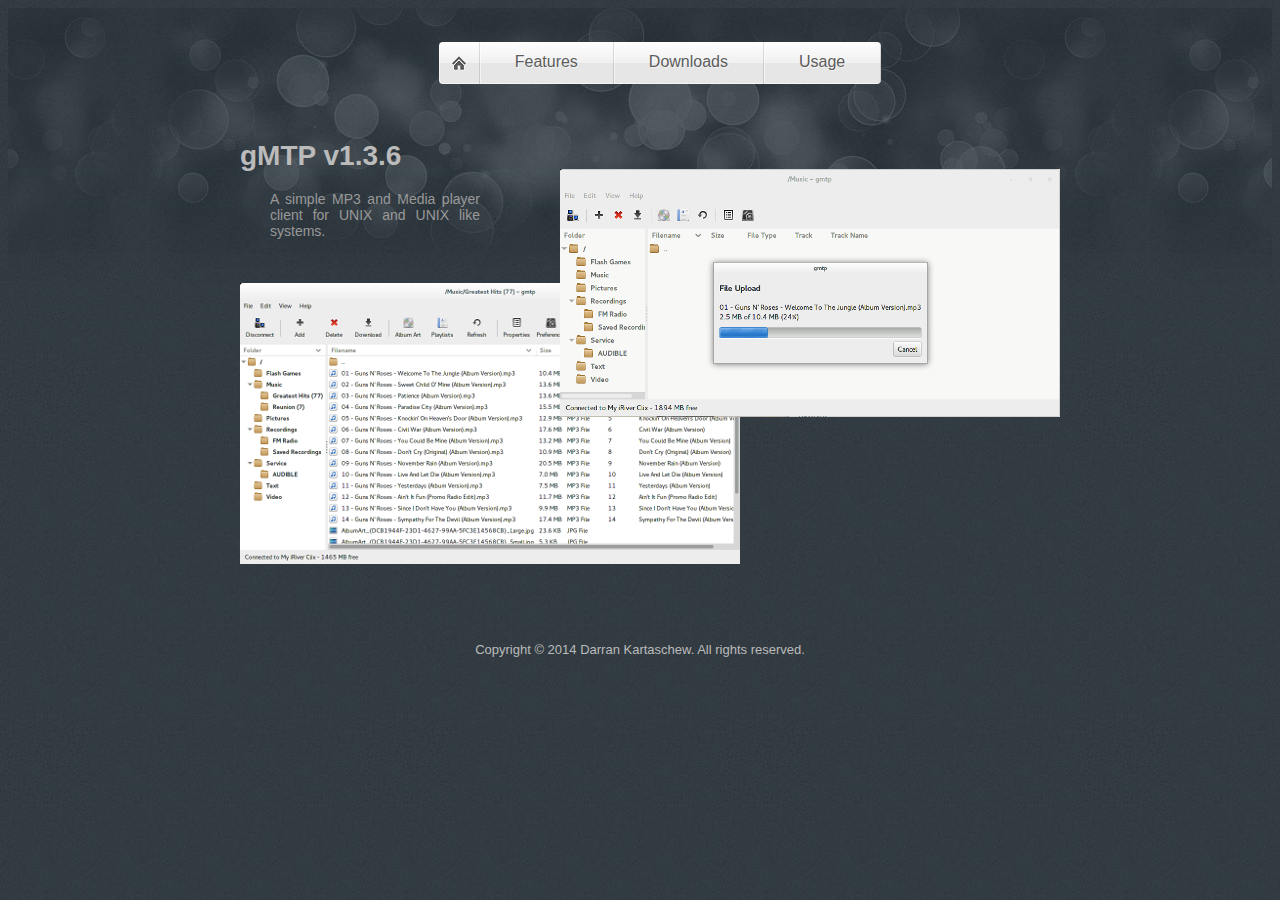
<file: web/index.html>
<!DOCTYPE html>
<html>
    <head>
        <meta content="text/html; charset=UTF-8" http-equiv="content-type" />
        <meta name="description" content="gMTP MP3 Player Client for UNIX, Solaris, Linux and BSD Based systems" />
        <meta name="keywords" content="gMTP, MP3, MTP, media transfer protocol, Solaris, Linux, BSD, UNIX" />
        <meta name="author" content="Darran Kartaschew" />

        <link rel="stylesheet" type="text/css" href="css/style.css" media="screen" title="Modern" />
        <link rel="stylesheet" type="text/css" href="css/header.css" media="print" title="Modern" />

        <title>gMTP v1.3.6 - A simple MP3 and Media Player Client for UNIX and UNIX like systems</title>
    </head>
    <body>

        <div class="noprint">
        <nav>
            <ul class="fancyNav">
                <li id="home"><a href="index.html" class="homeIcon">Home</a></li>
                <li id="features"><a href="features.html">Features</a></li>
                <li id="download"><a href="downloads.html">Downloads</a></li>
                <li id="usage"><a href="usage.html">Usage</a></li>
            </ul>
        </nav>
        
        </div>

        <div id="ContentArea">
        <div class="TitlePage">
            <div class="indexLeft">
                <h1>gMTP v1.3.6</h1>
                <p>A simple MP3 and Media player client for UNIX and UNIX like systems.<br /></p>
                <p>&nbsp;</p>
                <img src="images/index.png" alt="image" />
            </div>
            <div class="indexRight">
                <img src="images/index2.png" alt="image" />
            </div>
        </div>
        </div>
        
        <div class="noprint">
        <footer>
            <p class="align_center">Copyright &copy; 2014 Darran Kartaschew. All rights reserved.</p>
        </footer>
        </div>
    </body>
</html>
</file>
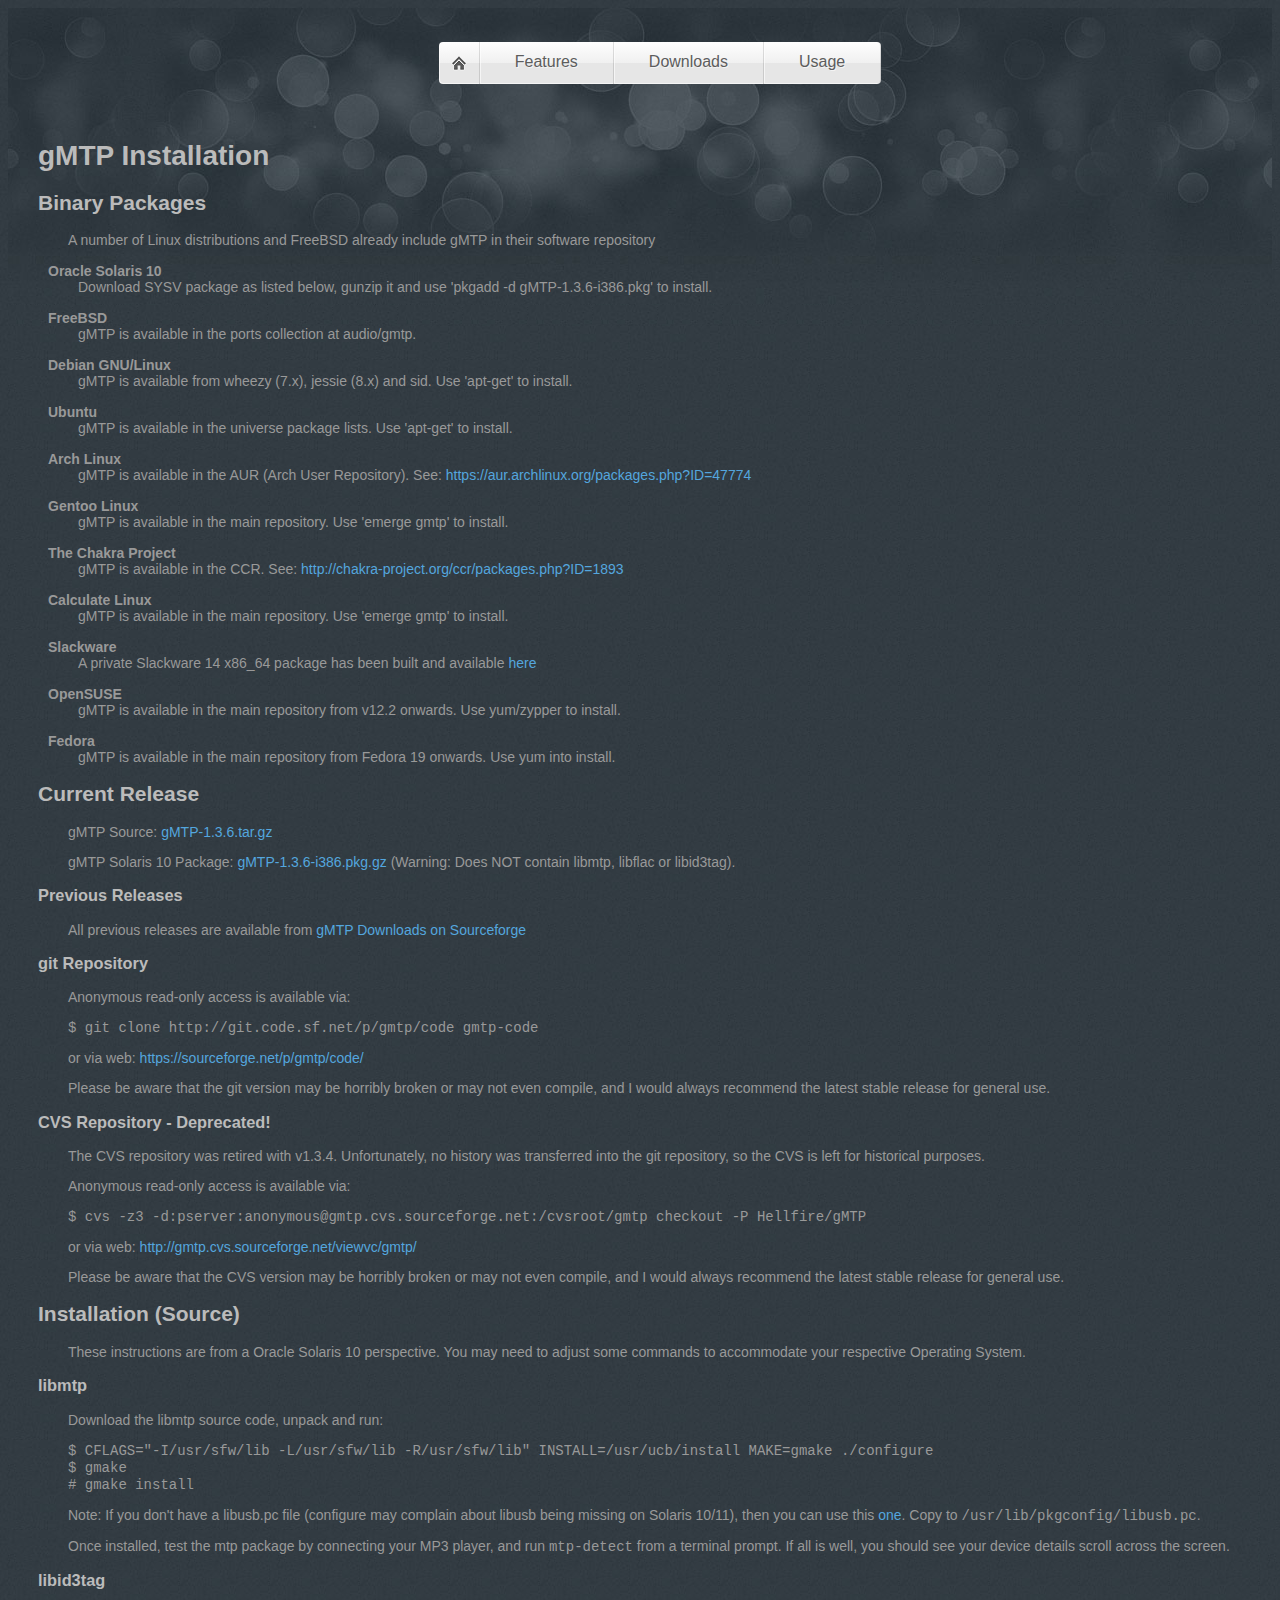
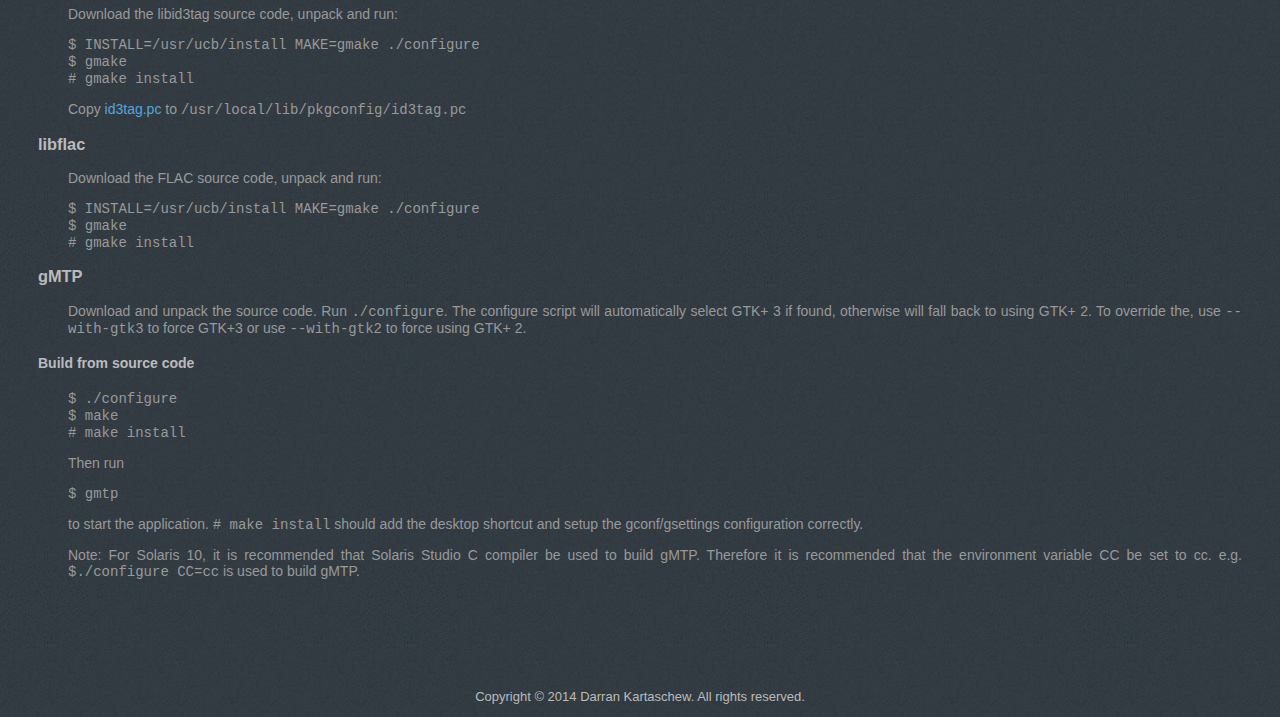
<file: web/downloads.html>
<!DOCTYPE html>
<html>
    <head>
        <meta content="text/html; charset=UTF-8" http-equiv="content-type" />
        <meta name="description" content="gMTP MP3 Player Client for UNIX, Solaris, Linux and BSD Based systems" />
        <meta name="keywords" content="gMTP, MP3, MTP, media transfer protocol, Solaris, Linux, BSD, UNIX" />
        <meta name="author" content="Darran Kartaschew" />

        <link rel="stylesheet" type="text/css" href="css/style.css" media="screen" title="Modern" />
        <link rel="stylesheet" type="text/css" href="css/header.css" media="print" title="Modern" />

        <title>gMTP v1.3.6 - A simple MP3 and Media Player Client for UNIX and UNIX like systems</title>
    </head>
    <body>

        <div class="noprint">
        <nav>
            <ul class="fancyNav">
                <li id="home"><a href="index.html" class="homeIcon">Home</a></li>
                <li id="features"><a href="features.html">Features</a></li>
                <li id="download"><a href="downloads.html">Downloads</a></li>
                <li id="usage"><a href="usage.html">Usage</a></li>
            </ul>
        </nav>
        </div>

        <div id="ContentArea">
        <h1>gMTP Installation</h1>
            <h2>Binary Packages</h2>
            <p>A number of Linux distributions and FreeBSD already include gMTP in their software repository</p>
            <dl>
                <dt>Oracle Solaris 10</dt>
                <dd>Download SYSV package as listed below, gunzip it and use 'pkgadd -d gMTP-1.3.6-i386.pkg' to install.</dd>
                
                <dt>FreeBSD</dt>
                <dd>gMTP is available in the ports collection at audio/gmtp.</dd>
                
                <dt>Debian GNU/Linux</dt>
                <dd>gMTP is available from wheezy (7.x), jessie (8.x) and sid. Use 'apt-get' to install.</dd>
                
                <dt>Ubuntu</dt>
                <dd>gMTP is available in the universe package lists. Use 'apt-get' to install.</dd>
                
                <dt>Arch Linux</dt>
                <dd>gMTP is available in the AUR (Arch User Repository).
                    See: <a href="https://aur.archlinux.org/packages.php?ID=47774">
                        https://aur.archlinux.org/packages.php?ID=47774
                    </a></dd>
                
                <dt>Gentoo Linux</dt>
                <dd>gMTP is available in the main repository. Use 'emerge gmtp' to install.</dd>
                
                <dt>The Chakra Project</dt>
                <dd>gMTP is available in the CCR.
                    See: <a href="http://chakra-project.org/ccr/packages.php?ID=1893">
                        http://chakra-project.org/ccr/packages.php?ID=1893
                    </a></dd>
                
                <dt>Calculate Linux</dt>
                <dd>gMTP is available in the main repository. Use 'emerge gmtp' to install.</dd>
                
                <dt>Slackware</dt>
                <dd>A private Slackware 14 x86_64 package has been built and available 
                    <a href="http://www.ghettonet.org/2012/10/samsung-s3-galaxy-gmtp-file-access.html">here</a></dd>
                    
                <dt>OpenSUSE</dt>
                <dd>gMTP is available in the main repository from v12.2 onwards. Use yum/zypper to install.</dd>
                
                <dt>Fedora</dt>
                <dd>gMTP is available in the main repository from Fedora 19 onwards. Use yum into install.</dd>
            </dl>
            <h2>Current Release</h2>
            <p>
                gMTP Source: <a href="http://sourceforge.net/projects/gmtp/files/gMTP-1.3.6/gmtp-1.3.6.tar.gz/download">gMTP-1.3.6.tar.gz</a></p>
            <p>
                gMTP Solaris 10 Package: <a href="http://sourceforge.net/projects/gmtp/files/gMTP-1.3.6/gmtp-1.3.6-i386.pkg.gz/download">gMTP-1.3.6-i386.pkg.gz</a> (Warning: Does NOT
                contain libmtp, libflac or libid3tag).</p>
            <h3>Previous Releases</h3>
            <p>
                All previous releases are available from <a href="https://sourceforge.net/projects/gmtp/files/">gMTP Downloads on Sourceforge</a></p>
            <h3>git Repository</h3>
            <p>
                Anonymous read-only access is available via:</p>
            <p>
                <code>$ git clone http://git.code.sf.net/p/gmtp/code gmtp-code</code></p>
            <p>
                or via web: <a href="https://sourceforge.net/p/gmtp/code/">https://sourceforge.net/p/gmtp/code/</a></p>
            <p>
                Please be aware that the git version may be horribly broken or may not even compile, and I would always recommend the latest stable
                release for general use.</p>
            <h3>CVS Repository - Deprecated!</h3>
            <p> The CVS repository was retired with v1.3.4. Unfortunately, no history was transferred into the git repository, so the CVS is left for 
                historical purposes.</p>
            <p>
                Anonymous read-only access is available via:</p>
            <p>
                <code>$ cvs -z3 -d:pserver:anonymous@gmtp.cvs.sourceforge.net:/cvsroot/gmtp checkout -P Hellfire/gMTP</code></p>
            <p>
                or via web: <a href="http://gmtp.cvs.sourceforge.net/viewvc/gmtp/">http://gmtp.cvs.sourceforge.net/viewvc/gmtp/</a></p>
            <p>
                Please be aware that the CVS version may be horribly broken or may not even compile, and I would always recommend the latest stable
                release for general use.</p>
            <h2>Installation (Source)</h2>
            <p>These instructions are from a Oracle Solaris 10 perspective. You may need to adjust some commands to
                accommodate your respective Operating System.</p>
            <h3>libmtp</h3>
                <p>Download the libmtp source code, unpack and run:</p>
                <p class="code">
                    <code>
                        $ CFLAGS="-I/usr/sfw/lib -L/usr/sfw/lib -R/usr/sfw/lib" INSTALL=/usr/ucb/install MAKE=gmake ./configure <br />
                        $ gmake <br />
                        # gmake install
                    </code>
                </p>
                <p>
                    Note: If you don't have a libusb.pc file (configure may complain about libusb being missing on
                    Solaris 10/11), then you can use this <a href="libusb.pc">one</a>. Copy to
                    <code>/usr/lib/pkgconfig/libusb.pc</code>.</p>
                <p>
                    Once installed, test the mtp package by connecting your MP3 player, and run <code>mtp-detect</code>
                    from a terminal prompt. If all is well, you should see your device details scroll across the screen.</p>
            <h3>libid3tag</h3>
                <p>
                    Download the libid3tag source code, unpack and run:</p>
                <p class="code">
                    <code>
                        $ INSTALL=/usr/ucb/install MAKE=gmake ./configure<br />
                        $ gmake <br />
                        # gmake install
                    </code>
                </p>
                <p>
                    Copy <a href="id3tag.pc">id3tag.pc</a> to <code>/usr/local/lib/pkgconfig/id3tag.pc</code></p>
            <h3>libflac</h3>
                <p>Download the FLAC source code, unpack and run:</p>
                <p class="code">
                    <code>
                        $ INSTALL=/usr/ucb/install MAKE=gmake ./configure <br />
                        $ gmake <br />
                        # gmake install
                    </code>
                </p>
            <h3>gMTP</h3>
                <p>
                    Download and unpack the source code. Run <code>./configure</code>. The configure script will
                    automatically select GTK+ 3 if found, otherwise will fall back to using GTK+ 2. To override
                    the, use <code>--with-gtk3</code> to force GTK+3 or use <code>--with-gtk2</code> to force
                    using GTK+ 2.</p>
                <h4>Build from source code</h4>
                <p class="code">
                    <code>
                        $ ./configure<br />
                        $ make<br />
                        # make install
                    </code>
                </p>
                <p>
                    Then run </p>
                <p class="code">
                    <code>$ gmtp</code>
                </p>
                <p>
                    to start the application. <code># make install</code> should add the desktop shortcut
                    and setup the gconf/gsettings configuration correctly.
                    </p>
                <p>Note: For Solaris 10, it is recommended that Solaris Studio C compiler be used to build gMTP.
                Therefore it is recommended that the environment variable CC be set to cc. e.g. <code>$./configure CC=cc</code>
                is used to build gMTP.</p>
        </div>
        <div class="noprint">
        <footer>
            <p class="align_center">Copyright &copy; 2014 Darran Kartaschew. All rights reserved.</p>
        </footer>
        </div>
    </body>
</html>
</file>
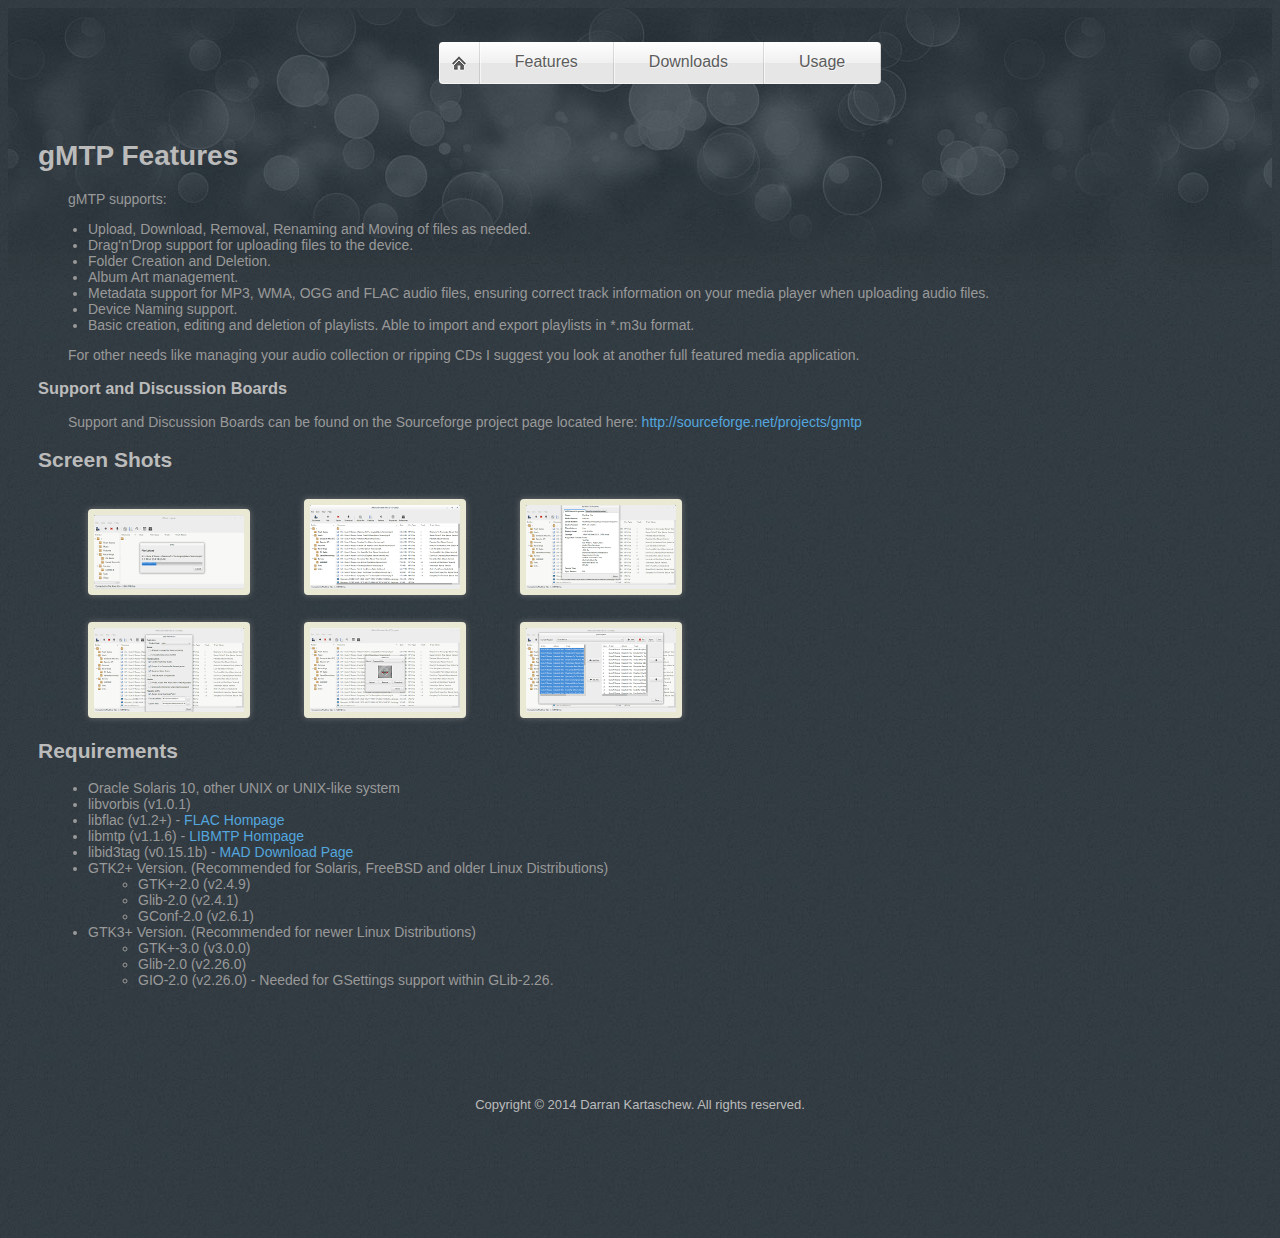
<file: web/features.html>
<!DOCTYPE html>
<html>
    <head>
        <meta content="text/html; charset=UTF-8" http-equiv="content-type" />
        <meta name="description" content="gMTP MP3 Player Client for UNIX, Solaris, Linux and BSD Based systems" />
        <meta name="keywords" content="gMTP, MP3, MTP, media transfer protocol, Solaris, Linux, BSD, UNIX" />
        <meta name="author" content="Darran Kartaschew" />

        <link rel="stylesheet" type="text/css" href="css/style.css" media="screen" title="Modern" />
        <link rel="stylesheet" type="text/css" href="css/header.css" media="print" title="Modern" />

        <title>gMTP v1.3.6 - A simple MP3 and Media Player Client for UNIX and UNIX like systems</title>
    </head>
    <body>

        <div class="noprint">
        <nav>
            <ul class="fancyNav">
                <li id="home"><a href="index.html" class="homeIcon">Home</a></li>
                <li id="features"><a href="features.html">Features</a></li>
                <li id="download"><a href="downloads.html">Downloads</a></li>
                <li id="usage"><a href="usage.html">Usage</a></li>
            </ul>
        </nav>
        </div>

        <div id="ContentArea">
        <h1>gMTP Features</h1>
            <p>gMTP supports:</p>
            <ul>
                <li>Upload, Download, Removal, Renaming and Moving of files as needed.</li>
                <li>Drag'n'Drop support for uploading files to the device.</li>
                <li>Folder Creation and Deletion.</li>
                <li>Album Art management.</li>
                <li>Metadata support for MP3, WMA, OGG and FLAC audio files, ensuring correct track information
                    on your media player when uploading audio files.</li>
                <li>Device Naming support.</li>
                <li>Basic creation, editing and deletion of playlists. Able to import and export playlists
                    in *.m3u format.</li>
            </ul>
            <p>
                For other needs like managing your audio collection or ripping CDs I suggest you look at
                another full featured media application.</p>
            <h3>Support and Discussion Boards</h3>
            <p>
                Support and Discussion Boards can be found on the Sourceforge project page located here:
                <a href="http://sourceforge.net/projects/gmtp">http://sourceforge.net/projects/gmtp</a>
            </p>
            <h2>Screen Shots</h2>
            <ul class="enlarge">
            <li><img src="images/image1_thumb.png" alt="File Upload to Device" /><span>
                <img src="images/image1.png" alt="File Upload to Device" /><br />File Upload to Device</span></li>
            <li><img src="images/image2_thumb.png" alt="Default Interface" /><span>
                <img src="images/image2.png" alt="Default Interface" /><br />Default Interface</span></li>
            <li><img src="images/image3_thumb.png" alt="gMTP Properties" /><span>
                <img src="images/image3.png" alt="gMTP Properties" /><br />gMTP Properties</span></li>
            </ul>    
            <ul class="enlarge">
            <li><img src="images/image4_thumb.png" alt="Preferences" /><span>
                <img src="images/image4.png" alt="Preferences" /><br />Preferences</span></li>
            <li><img src="images/image5_thumb.png" alt="Album Art" /><span>
                <img src="images/image5.png" alt="Album Art" /><br />Album Art</span></li>
            <li><img src="images/image6_thumb.png" alt="Playlist Editor" /><span>
                <img src="images/image6.png" alt="Playlist Editor" /><br />Playlist Editor</span></li>
            </ul>
            <h2>Requirements</h2>
            <ul>
                <li>Oracle Solaris 10, other UNIX or UNIX-like system</li>
                <li>libvorbis (v1.0.1)</li>
                <li>libflac (v1.2+) - <a href="http://flac.sourceforge.net/index.html">FLAC Hompage</a> </li>
                <li>libmtp (v1.1.6) - <a href="http://libmtp.sourceforge.net/">LIBMTP Hompage</a> </li>
                <li>libid3tag (v0.15.1b) - <a href="http://sourceforge.net/projects/mad/files/">MAD Download Page</a> </li>
                <li>GTK2+ Version. (Recommended for Solaris, FreeBSD and older Linux Distributions)
                    <ul>
                        <li>GTK+-2.0 (v2.4.9)</li>
                        <li>Glib-2.0 (v2.4.1)</li>
                        <li>GConf-2.0 (v2.6.1)</li>
                    </ul>
                </li>
                <li>GTK3+ Version. (Recommended for newer Linux Distributions)
                    <ul>
                        <li>GTK+-3.0 (v3.0.0)</li>
                        <li>Glib-2.0 (v2.26.0)</li>
                        <li>GIO-2.0 (v2.26.0) - Needed for GSettings support within GLib-2.26.</li>
                    </ul>
                </li>
            </ul>
        </div>
        <div class="noprint">
        <footer>
            <p class="align_center">Copyright &copy; 2014 Darran Kartaschew. All rights reserved.</p>
        </footer>
        </div>
    </body>
</html>
</file>
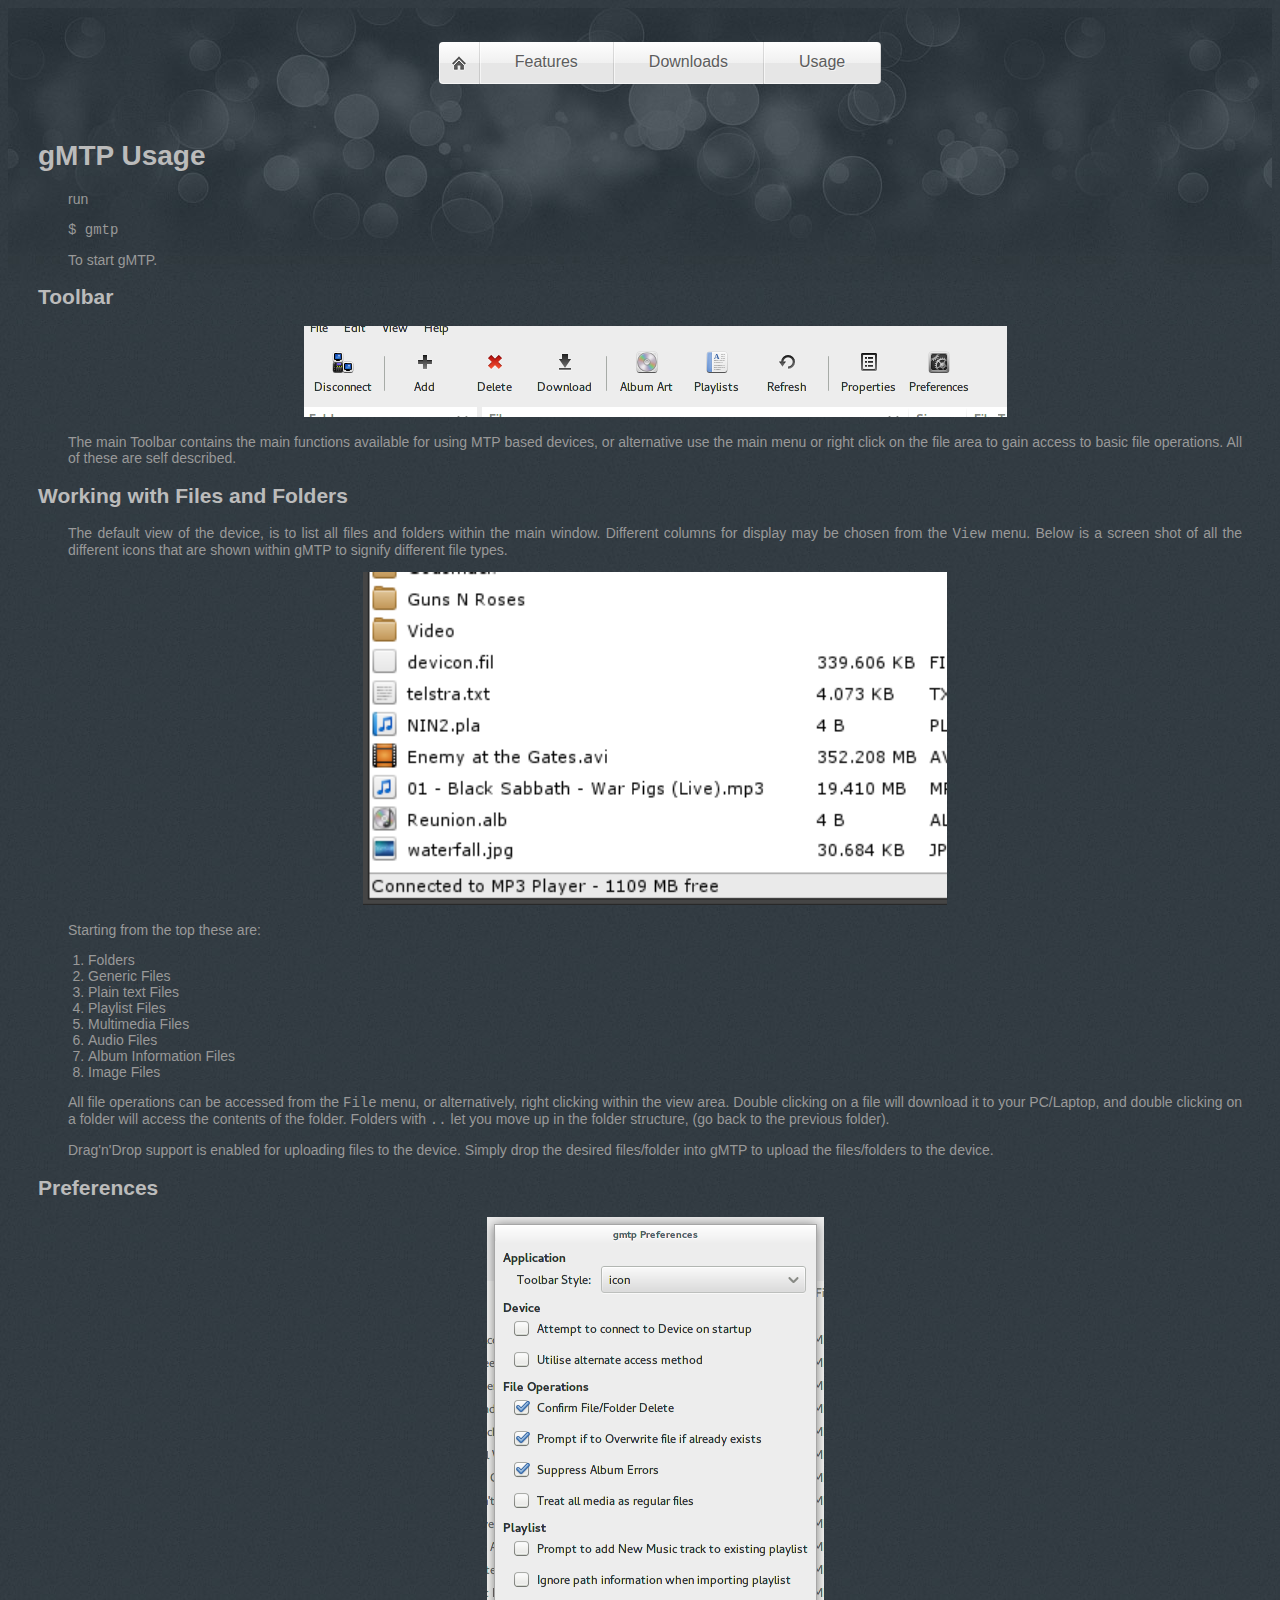
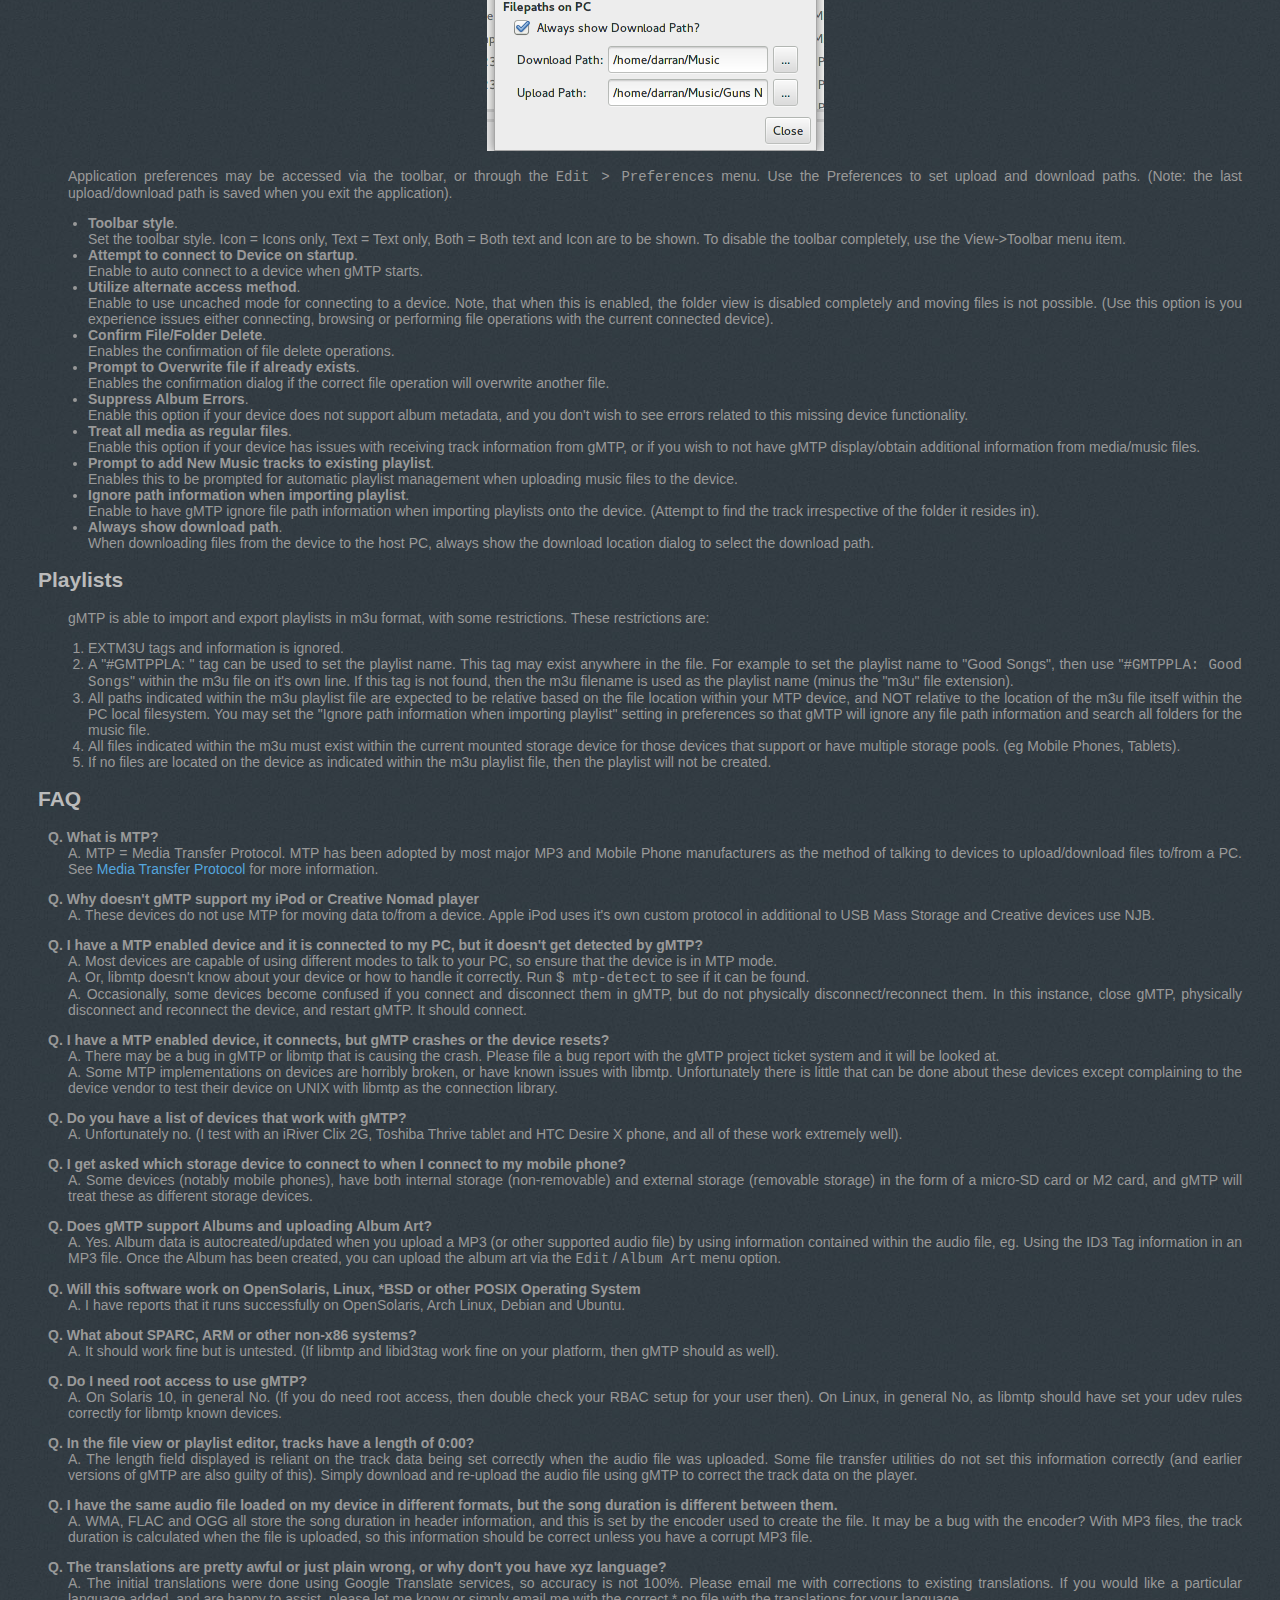
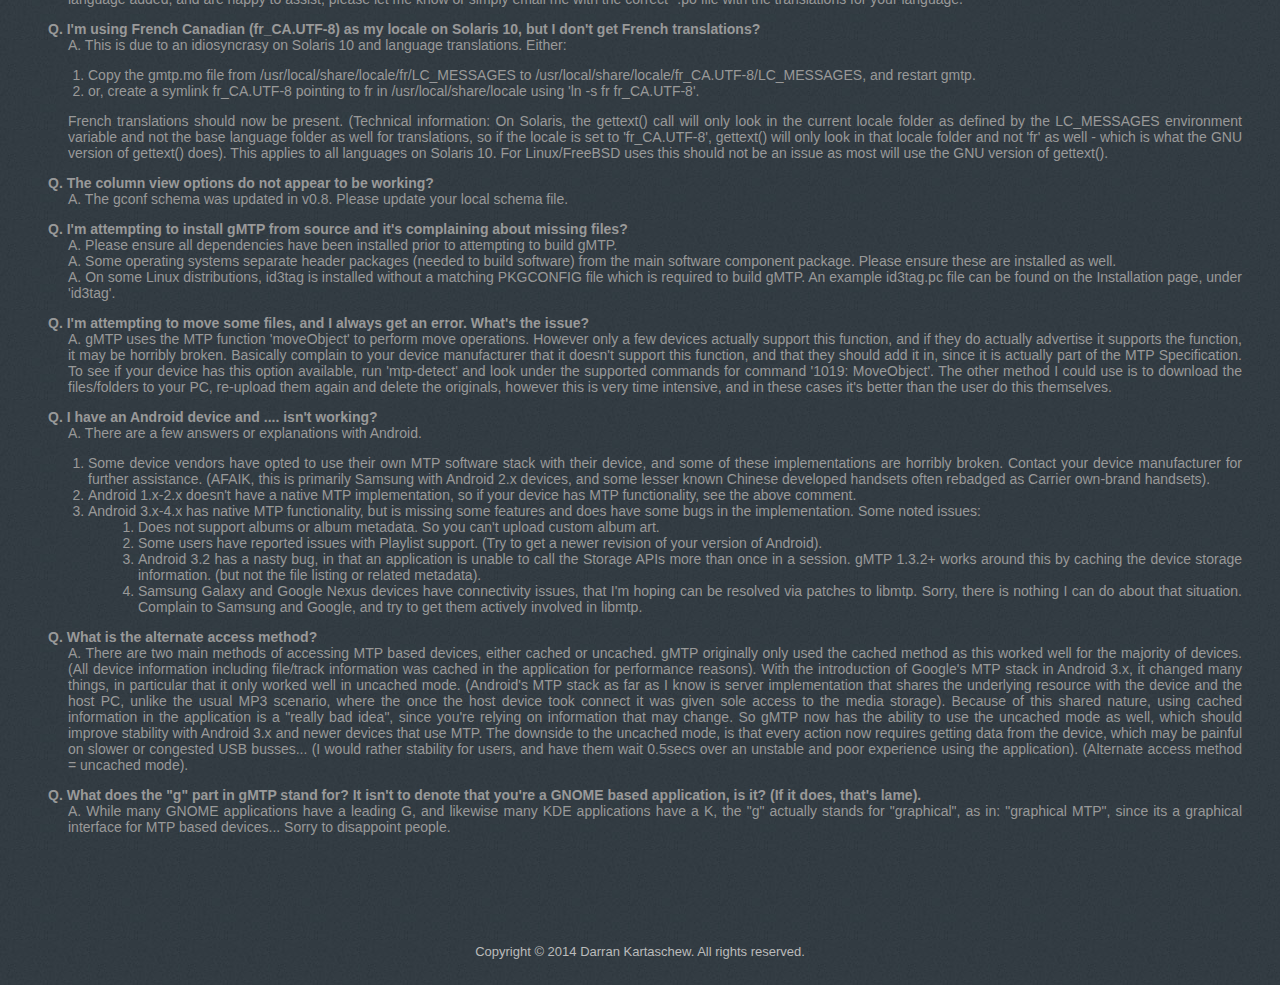
<file: web/usage.html>
<!DOCTYPE html>
<html>
    <head>
        <meta content="text/html; charset=UTF-8" http-equiv="content-type" />
        <meta name="description" content="gMTP MP3 Player Client for UNIX, Solaris, Linux and BSD Based systems" />
        <meta name="keywords" content="gMTP, MP3, MTP, media transfer protocol, Solaris, Linux, BSD, UNIX" />
        <meta name="author" content="Darran Kartaschew" />

        <link rel="stylesheet" type="text/css" href="css/style.css" media="screen" title="Modern" />
        <link rel="stylesheet" type="text/css" href="css/header.css" media="print" title="Modern" />

        <title>gMTP v1.3.6 - A simple MP3 and Media Player Client for UNIX and UNIX like systems</title>
    </head>
    <body>

        <div class="noprint">
        <nav>
            <ul class="fancyNav">
                <li id="home"><a href="index.html" class="homeIcon">Home</a></li>
                <li id="features"><a href="features.html">Features</a></li>
                <li id="download"><a href="downloads.html">Downloads</a></li>
                <li id="usage"><a href="usage.html">Usage</a></li>
            </ul>
        </nav>
        </div>

        <div id="ContentArea">
            <h1>gMTP Usage</h1>
            <p>run </p>
            <p class="code">
                <code>$ gmtp</code>
            </p>
            <p>
                To start gMTP.</p>
            <h2>Toolbar</h2>
            <p class="align_center">
                <img src="images/Help1.png" title="gMTP Toolbar" alt="Toolbar" /></p>
            <p>
                The main Toolbar contains the main functions available for using MTP based devices, or alternative use the main
                menu or right click on the file area to gain access to basic file operations. All of these are self described.</p>
            <h2>Working with Files and Folders</h2>
            <p>
                The default view of the device, is to list all files and folders within the main window. Different columns
                for display may be chosen from the <code>View</code> menu. Below is a screen shot of all the different icons
                that are shown within gMTP to signify different file types.</p>
            <p class="align_center">
                <img src="images/Help2.png" title="gMTP File Area" alt="Folder" /></p>
            <p>
                Starting from the top these are:</p>
            <ol>
                <li>Folders</li>
                <li>Generic Files</li>
                <li>Plain text Files</li>
                <li>Playlist Files</li>
                <li>Multimedia Files</li>
                <li>Audio Files</li>
                <li>Album Information Files</li>
                <li>Image Files</li>
            </ol>
            <p>
                All file operations can be accessed from the <code>File</code> menu, or alternatively, right clicking within the
                view area. Double clicking on a file will download it to your PC/Laptop, and double clicking on a folder will access
                the contents of the folder. Folders with <code>..</code> let you move up in the folder structure, (go back to the
                previous folder).</p>
            <p>
                Drag'n'Drop support is enabled for uploading files to the device. Simply drop the desired files/folder
                into gMTP to upload the files/folders to the device.</p>
            <h2>Preferences</h2>
            <p class="align_center">
                <img src="images/Help3.png" title="gMTP Preferences" alt="Preferences" /></p>
            <p>
                Application preferences may be accessed via the toolbar, or through the <code>Edit > Preferences</code> menu.
                Use the Preferences to set upload and download paths. (Note: the last upload/download path is saved when you
                exit the application).</p>
            <ul>
                <li><span class="pref">Toolbar style</span>. <br />Set the toolbar style. Icon = Icons only, Text = Text only,
                Both = Both text and Icon are to be shown. To disable the toolbar completely, use the View->Toolbar menu item.</li>
                <li><span class="pref">Attempt to connect to Device on startup</span>. <br />Enable to auto connect to a 
                    device when gMTP starts.</li>
                <li><span class="pref">Utilize alternate access method</span>. <br /> Enable to use uncached mode for
                    connecting to a device. Note, that when this is enabled, the folder view is disabled completely and
                    moving files is not possible. (Use this option is you experience issues either connecting, browsing 
                    or performing file operations with the current connected device).</li>
                <li><span class="pref">Confirm File/Folder Delete</span>. <br /> Enables the confirmation of file delete 
                    operations.</li>
                <li><span class="pref">Prompt to Overwrite file if already exists</span>. <br /> Enables the confirmation dialog
                    if the correct file operation will overwrite another file.</li>
                <li><span class="pref">Suppress Album Errors</span>. <br /> Enable this option if your device does not support
                    album metadata, and you don't wish to see errors related to this missing device functionality.</li>
                <li><span class="pref">Treat all media as regular files</span>. <br /> Enable this option if your device has
                    issues with receiving track information from gMTP, or if you wish to not have gMTP display/obtain
                    additional information from media/music files.</li>
                <li><span class="pref">Prompt to add New Music tracks to existing playlist</span>. <br /> Enables this to be
                    prompted for automatic playlist management when uploading music files to the device.</li>
                <li><span class="pref">Ignore path information when importing playlist</span>. <br /> Enable to have gMTP
                    ignore file path information when importing playlists onto the device. (Attempt to find the track 
                    irrespective of the folder it resides in).</li>
                <li><span class="pref">Always show download path</span>. <br /> When downloading files from the device to
                    the host PC, always show the download location dialog to select the download path.</li>
            </ul>
            <h2>Playlists</h2>
            <p>
                gMTP is able to import and export playlists in m3u format, with some restrictions. These restrictions are:</p>
            <ol>
                <li>EXTM3U tags and information is ignored.</li>
                <li>A "#GMTPPLA: " tag can be used to set the playlist name. This tag may exist anywhere in the file.
                    For example to set the playlist name to "Good Songs", then use "<code>#GMTPPLA: Good Songs</code>"
                    within the m3u file on it's own line. If this tag is not found, then the m3u filename is used as the
                    playlist name (minus the "m3u" file extension).</li>
                <li>All paths indicated within the m3u playlist file are expected to be relative based on the file
                    location within your MTP device, and NOT relative to the location of the m3u file itself within
                    the PC local filesystem. You may set the "Ignore path information when importing playlist"
                    setting in preferences so that gMTP will ignore any file path information and search all folders
                    for the music file.</li>
                <li>All files indicated within the m3u must exist within the current mounted storage device for those
                    devices that support or have multiple storage pools. (eg Mobile Phones, Tablets).</li>
                <li>If no files are located on the device as indicated within the m3u playlist file, then the playlist
                    will not be created.</li>
            </ol>
            <h2>FAQ</h2>
            <p><span class="question">Q. What is MTP?</span><br />
                A. MTP = Media Transfer Protocol. MTP has been adopted by most major MP3 and Mobile Phone manufacturers as the
                method of talking to devices to upload/download files to/from a PC.
                See <a href="http://en.wikipedia.org/wiki/Media_Transfer_Protocol">Media Transfer Protocol</a> for more information.</p>
            <p><span class="question">Q. Why doesn&#39;t gMTP support my iPod or Creative Nomad player</span><br />
                A. These devices do not use MTP for moving data to/from a device. Apple iPod uses it's own custom protocol
                in additional to USB Mass Storage and Creative devices use NJB.</p>
            <p><span class="question">Q. I have a MTP enabled device and it is connected to my PC, but it doesn't get detected by gMTP?</span><br />
                A. Most devices are capable of using different modes to talk to your PC, so ensure that the device is in MTP mode.<br />
                A. Or, libmtp doesn't know about your device or how to handle it correctly. Run <code>$ mtp-detect</code> to see
                if it can be found.<br />
                A. Occasionally, some devices become confused if you connect and disconnect them in gMTP, but do not physically
                disconnect/reconnect them. In this instance, close gMTP, physically disconnect and reconnect the device, and
                restart gMTP. It should connect.</p>
            <p><span class="question">Q. I have a MTP enabled device, it connects, but gMTP crashes or the device resets?</span><br />
                A. There may be a bug in gMTP or libmtp that is causing the crash. Please file a bug report with the gMTP project ticket system
                and it will be looked at.<br />
                A. Some MTP implementations on devices are horribly broken, or have known issues with libmtp. Unfortunately there
                is little that can be done about these devices except complaining to the device vendor to test their device on UNIX with
                libmtp as the connection library.</p>
            <p><span class="question">Q. Do you have a list of devices that work with gMTP?</span><br />
                A. Unfortunately no. (I test with an iRiver Clix 2G, Toshiba Thrive tablet and HTC Desire X phone, and all of these work extremely well).</p>
            <p><span class="question">Q. I get asked which storage device to connect to when I connect to my mobile phone?</span><br />
                A. Some devices (notably mobile phones), have both internal storage (non-removable) and external storage (removable
                storage) in the form of a micro-SD card or M2 card, and gMTP will treat these as different storage devices.</p>
            <p><span class="question">Q. Does gMTP support Albums and uploading Album Art?</span><br />
                A. Yes. Album data is autocreated/updated when you upload a MP3 (or other supported audio file) by using information
                contained within the audio file, eg. Using the ID3 Tag information in an MP3 file. Once the Album has been created,
                you can upload the album art via the <code>Edit</code> / <code>Album Art</code> menu option.</p>
            <p><span class="question">Q. Will this software work on OpenSolaris, Linux, *BSD or other POSIX Operating System</span><br />
                A. I have reports that it runs successfully on OpenSolaris, Arch Linux, Debian and Ubuntu. </p>
            <p><span class="question">Q. What about SPARC, ARM or other non-x86 systems?</span><br />
                A. It should work fine but is untested. (If libmtp and libid3tag work fine on your platform, then gMTP should as well).</p>
            <p><span class="question">Q. Do I need root access to use gMTP?</span><br />
                A. On Solaris 10, in general No. (If you do need root access, then double check your RBAC setup for your user
                then). On Linux, in general No, as libmtp
                should have set your udev rules correctly for libmtp known devices.</p>
            <p><span class="question">Q. In the file view or playlist editor, tracks have a length of 0:00?</span><br />
                A. The length field displayed is reliant on the track data being set correctly when the audio file was uploaded. Some
                file transfer utilities do not set this information correctly (and earlier versions of gMTP are also guilty of this). Simply download
                and re-upload the audio file using gMTP to correct the track data on the player.</p>
            <p><span class="question">Q. I have the same audio file loaded on my device in different formats, but the song duration is
                    different between them.</span><br />
                A. WMA, FLAC and OGG all store the song duration in header information, and this is set by the encoder used to create
                the file. It may be a bug with the encoder? With MP3 files, the track duration is calculated when the file is uploaded,
                so this information should be correct unless you have a corrupt MP3 file.</p>
            <p><span class="question">Q. The translations are pretty awful or just plain wrong, or why don't you have xyz language?</span><br />
                A. The initial translations were done using Google Translate services, so accuracy is not 100%. Please email me with
                corrections to existing translations. If you would like a particular language added, and are happy to assist, please
                let me know or simply email me with the correct *.po file with the translations for your language.</p>
            <p><span class="question">Q. I'm using French Canadian (fr_CA.UTF-8) as my locale on Solaris 10, but I don't get French
                    translations?</span><br />
                A. This is due to an idiosyncrasy on Solaris 10 and language translations. Either:</p>
            <ol><li>Copy the gmtp.mo file from /usr/local/share/locale/fr/LC_MESSAGES to /usr/local/share/locale/fr_CA.UTF-8/LC_MESSAGES,
                    and restart gmtp.</li>
                <li>or, create a symlink fr_CA.UTF-8 pointing to fr in /usr/local/share/locale using 'ln -s fr fr_CA.UTF-8'.</li></ol>
            <p>French translations should now be present. (Technical information:
                On Solaris, the gettext() call will only look in the current locale folder as defined by the LC_MESSAGES environment
                variable and not the base language folder as well for translations, so if the locale is set to 'fr_CA.UTF-8', gettext()
                will only look in that locale folder and not 'fr' as well - which is what the GNU version of gettext() does). This
                applies to all languages on Solaris 10. For Linux/FreeBSD uses this should not be an issue as most will use the GNU
                version of gettext().</p>
            <p><span class="question">Q. The column view options do not appear to be working?</span><br />
                A. The gconf schema was updated in v0.8. Please update your local schema file.</p>
            <p><span class="question">Q. I'm attempting to install gMTP from source and it's complaining about missing files?</span><br />
                A. Please ensure all dependencies have been installed prior to attempting to build gMTP.<br />
                A. Some operating systems separate header packages (needed to build software) from the main software component package.
                Please ensure these are installed as well.<br />
                A. On some Linux distributions, id3tag is installed without a matching PKGCONFIG file which is required to build gMTP.
                An example id3tag.pc file can be found on the Installation page, under 'id3tag'.
            </p>
            <p><span class="question">Q. I'm attempting to move some files, and I always get an error. What's the issue?</span><br />
                A. gMTP uses the MTP function 'moveObject' to perform move operations. However only a few devices actually support this
                function, and if they do actually advertise it supports the function, it may be horribly broken. Basically complain to 
                your device manufacturer that it doesn't support this function, and that they should add it in, since it is actually part 
                of the MTP Specification. To see if your device has this option available, run 'mtp-detect' and look under the supported 
                commands for command '1019: MoveObject'. The other method I could use is to download the files/folders to your PC, 
                re-upload them again and delete the originals, however this is very time intensive, and in these cases it's better than 
                the user do this themselves.
            </p>
            <p><span class="question">Q. I have an Android device and .... isn't working?</span><br />
                A. There are a few answers or explanations with Android.</p>
            <ol><li> Some device vendors have opted to use their own MTP software stack with
                    their device, and some of these implementations are horribly broken.
                    Contact your device manufacturer for further assistance. (AFAIK, this is
                    primarily Samsung with Android 2.x devices, and some lesser known Chinese
                    developed handsets often rebadged as Carrier own-brand handsets).</li>
                <li>Android 1.x-2.x doesn't have a native MTP implementation, so if your
                    device has MTP functionality, see the above comment.</li>
                <li>Android 3.x-4.x has native MTP functionality, but is missing some features
                    and does have some bugs in the implementation. Some noted issues:
                    <ol><li>Does not support albums or album metadata. So you can't upload custom
                            album art.</li>
                        <li>Some users have reported issues with Playlist support. (Try to get a
                            newer revision of your version of Android).</li>
                        <li>Android 3.2 has a nasty bug, in that an application is unable to 
                            call the Storage APIs more than once in a session. gMTP 1.3.2+ works 
                            around this by caching the device storage information. (but not the 
                            file listing or related metadata).</li>
                        <li>Samsung Galaxy and Google Nexus devices have connectivity issues, that I'm
                            hoping can be resolved via patches to libmtp. Sorry, there is nothing I 
                            can do about that situation. Complain to Samsung and Google, and try to
                            get them actively involved in libmtp.</li></ol>
                </li>
            </ol>
            <p><span class="question">Q. What is the alternate access method?</span><br />
                A. There are two main methods of accessing MTP based devices, either cached or uncached. gMTP
                originally only used the cached method as this worked well for the majority of devices. (All
                device information including file/track information was cached in the application for performance
                reasons). With the introduction of Google's MTP stack in Android 3.x, it changed many things, in
                particular that it only worked well in uncached mode. (Android's MTP stack as far as I know is 
                server implementation that shares the underlying resource with the device and the host PC, unlike
                the usual MP3 scenario, where the once the host device took connect it was given sole access to
                the media storage). Because of this shared nature, using cached information in the application 
                is a "really bad idea", since you're relying on information that may change. So gMTP now has
                the ability to use the uncached mode as well, which should improve stability with Android 3.x and
                newer devices that use MTP. The downside to the uncached mode, is that every action now requires
                getting data from the device, which may be painful on slower or congested USB busses...
                (I would rather stability for users, and have them wait 0.5secs over an unstable and poor 
                experience using the application). (Alternate access method = uncached mode).
            </p>
            <p><span class="question">Q. What does the "g" part in gMTP stand for? It isn't to denote that you're a 
                    GNOME based application, is it? (If it does, that's lame).</span><br />
                A. While many GNOME applications have a leading G, and likewise many KDE
                applications have a K, the "g" actually stands for "graphical", as in:
                "graphical MTP", since its a graphical interface for MTP based devices...
                Sorry to disappoint people.
            </p>
        </div>
        <div class="noprint">
        <footer>
            <p class="align_center">Copyright &copy; 2014 Darran Kartaschew. All rights reserved.</p>
        </footer>
        </div>
    </body>
</html>
</file>
<file: web/css/style.css>
html{
	background:url('../images/bg_tile.jpg') #333d43;
}

body {
	text-align: justify;
	background:url('../images/bg_head.jpg') repeat-x top center, url('../images/bg_vert.jpg') repeat-x;
	min-height:500px;
	font: 14px 'Segoe UI',Arial, sans-serif;
	color:#999999;
	padding:10px;
}

h1, h2, h3, h4 {
    color: #bbbbbb;
}

img {
	border: 0;
}

dt {
    font-weight: bold;
    margin: 15px 0px 0px 10px;
}

.code {
    padding-left: 20px;
}

.align_right {
	text-align: right;
}

.align_center {
	text-align: center;
}

.question {
    font-weight: bold;
    margin-left: -20px;
}

.pref {
    font-weight: bold;
}


#ContentArea {
	clear: both;
	margin: 10px;
	padding: 10px;
}



#ContentArea p {
    padding-left: 30px;
}

#ContentArea li {
    margin-left: 10px;
}

.TitlePage {
    float: center;
    max-width: 800px;
    margin-left: auto;
    margin-right: auto;
}

ul.enlarge{
    list-style-type:none; /*remove the bullet point*/
    margin-left:0;
}

ul.enlarge li{
    display:inline-block; /*places the images in a line*/
    position: relative;
    z-index: 0; /*resets the stack order of the list items - later we'll increase this*/
    margin:10px 40px 0 20px;
}

ul.enlarge img{
    background-color:#eae9d4;
    padding: 6px;
    -webkit-box-shadow: 0 0 6px rgba(132, 132, 132, .75);
    -moz-box-shadow: 0 0 6px rgba(132, 132, 132, .75);
    box-shadow: 0 0 6px rgba(132, 132, 132, .75);
    -webkit-border-radius: 4px;
    -moz-border-radius: 4px;
    border-radius: 4px;
}

ul.enlarge span{
    position:absolute;
    left: -9999px;
    background-color:#eae9d4;
    padding: 10px;
    font-size:.9em;
    text-align: center;
    color: #495a62;
    -webkit-box-shadow: 0 0 20px rgba(0,0,0, .75));
    -moz-box-shadow: 0 0 20px rgba(0,0,0, .75);
    box-shadow: 0 0 20px rgba(0,0,0, .75);
    -webkit-border-radius: 8px;
    -moz-border-radius: 8px;
    border-radius:8px;
}

ul.enlarge li:hover{
    z-index: 50;
    cursor:pointer;
}

ul.enlarge span img{
    padding:2px;
    background:#ccc;
}

ul.enlarge li:hover span{
    top: -200px; /*the distance from the bottom of the thumbnail to the top of the popup image*/
    left: -50px; /*distance from the left of the thumbnail to the left of the popup image*/
}

ul.enlarge li:hover:nth-child(2) span{
    left: -200px;
}

ul.enlarge li:hover:nth-child(3) span{
    left: -400px;
}


.fancyNav{
	/* Affects the UL element */
	overflow: hidden;
	display: inline-block;
}

.fancyNav li{
	/* Specifying a fallback color and we define CSS3 gradients for the major browsers: */
	
	background-color: #f0f0f0;
	background-image: -webkit-gradient(linear,left top, left bottom,from(#fefefe), color-stop(0.5,#f0f0f0), color-stop(0.51, #e6e6e6));
	background-image: -moz-linear-gradient(#fefefe 0%, #f0f0f0 50%, #e6e6e6 51%);
	background-image: -o-linear-gradient(#fefefe 0%, #f0f0f0 50%, #e6e6e6 51%);
	background-image: -ms-linear-gradient(#fefefe 0%, #f0f0f0 50%, #e6e6e6 51%);
	background-image: linear-gradient(#fefefe 0%, #f0f0f0 50%, #e6e6e6 51%);
	
	border-right: 1px solid rgba(9, 9, 9, 0.125);
	
	/* Adding a 1px inset highlight for a more polished efect: */
	
	box-shadow: 1px -1px 0 rgba(255, 255, 255, 0.6) inset;
	-moz-box-shadow: 1px -1px 0 rgba(255, 255, 255, 0.6) inset;
	-webkit-box-shadow: 1px -1px 0 rgba(255, 255, 255, 0.6) inset;
	
	position:relative;
	
	float: left;
	list-style: none;
}

.fancyNav li:after{

	/* This creates a pseudo element inslide each LI */	
	
	content:'.';
	text-indent:-9999px;
	overflow:hidden;
	position:absolute;
	width:100%;
	height:100%;
	top:0;
	left:0;
	z-index:1;
	opacity:0;
	
	/* Gradients! */
	
	background-image:-webkit-gradient(linear, left top, right top, from(rgba(168,168,168,0.5)),color-stop(0.5,rgba(168,168,168,0)), to(rgba(168,168,168,0.5)));
	background-image:-moz-linear-gradient(left, rgba(168,168,168,0.5), rgba(168,168,168,0) 50%, rgba(168,168,168,0.5));
	background-image:-o-linear-gradient(left, rgba(168,168,168,0.5), rgba(168,168,168,0) 50%, rgba(168,168,168,0.5));
	background-image:-ms-linear-gradient(left, rgba(168,168,168,0.5), rgba(168,168,168,0) 50%, rgba(168,168,168,0.5));
	background-image:linear-gradient(left, rgba(168,168,168,0.5), rgba(168,168,168,0) 50%, rgba(168,168,168,0.5));
	
	/* Creating borders with box-shadow. Useful, as they don't affect the size of the element. */
	
	box-shadow:-1px 0 0 #a3a3a3,-2px 0 0 #fff,1px 0 0 #a3a3a3,2px 0 0 #fff;
	-moz-box-shadow:-1px 0 0 #a3a3a3,-2px 0 0 #fff,1px 0 0 #a3a3a3,2px 0 0 #fff;
	-webkit-box-shadow:-1px 0 0 #a3a3a3,-2px 0 0 #fff,1px 0 0 #a3a3a3,2px 0 0 #fff;
	
	/* This will create a smooth transition for the opacity property */
	
	-moz-transition:0.25s all;
	-webkit-transition:0.25s all;
	-o-transition:0.25s all;
	transition:0.25s all;
}

/* Treating the first LI and li:after elements separately */

.fancyNav li:first-child{
	border-radius: 4px 0 0 4px;
}

.fancyNav li:first-child:after,
.fancyNav li.selected:first-child:after{
	box-shadow:1px 0 0 #a3a3a3,2px 0 0 #fff;
	-moz-box-shadow:1px 0 0 #a3a3a3,2px 0 0 #fff;
	-webkit-box-shadow:1px 0 0 #a3a3a3,2px 0 0 #fff;
	
	border-radius:4px 0 0 4px;
}

.fancyNav li:last-child{
	border-radius: 0 4px 4px 0;
}

/* Treating the last LI and li:after elements separately */

.fancyNav li:last-child:after,
.fancyNav li.selected:last-child:after{
	box-shadow:-1px 0 0 #a3a3a3,-2px 0 0 #fff;
	-moz-box-shadow:-1px 0 0 #a3a3a3,-2px 0 0 #fff;
	-webkit-box-shadow:-1px 0 0 #a3a3a3,-2px 0 0 #fff;
	
	border-radius:0 4px 4px 0;
}

.fancyNav li:hover:after,
.fancyNav li.selected:after,
.fancyNav li:target:after{
	/* This property triggers the CSS3 transition */
	opacity:1;
}

.fancyNav:hover li.selected:after,
.fancyNav:hover li:target:after{
	/* Hides the targeted li when we are hovering on the UL */
	opacity:0;
}

.fancyNav li.selected:hover:after,
.fancyNav li:target:hover:after{
	opacity:1 !important;
}

/* Styling the anchor elements */

.fancyNav li a{
	color: #5d5d5d;
	display: inline-block;
	font: 16px/1 Arial,sans-serif;
	padding: 12px 35px 14px;
	position: relative;
	text-shadow: 1px 1px 0 rgba(255, 255, 255, 0.6);
	z-index:2;
	text-decoration:none !important;
	white-space:nowrap;
}

.fancyNav a.homeIcon{
	background:url('../images/home.png') no-repeat center center;
	display: block;
	overflow: hidden;
	padding-left: 12px;
	padding-right: 12px;
	text-indent: -9999px;
	width: 16px;
}

nav{
	margin: 10px auto 0;
	text-align: center;
	width: 600px;
}

footer{
    clear: both;
	color: #BBBBBB;
	font-size: small;
	line-height: 1.6;
	padding: 60px 20px 0;
	text-align: center;
	display:block;
}

a, a:visited {
	text-decoration:none;
	outline:none;
	color:#54a6de;
}

a:hover{
	text-decoration:underline;
}

.indexLeft {
    float: left;
    width: 30%;
    z-index: 2;
}

.indexRight {
    float: right;
    width: 60%;
    margin: 48px 0px 0px 0px;
}
</file>
<file: web/css/header.css>
.noprint {
	display: none; 
}

img {
	border: 0;
}
</file>
